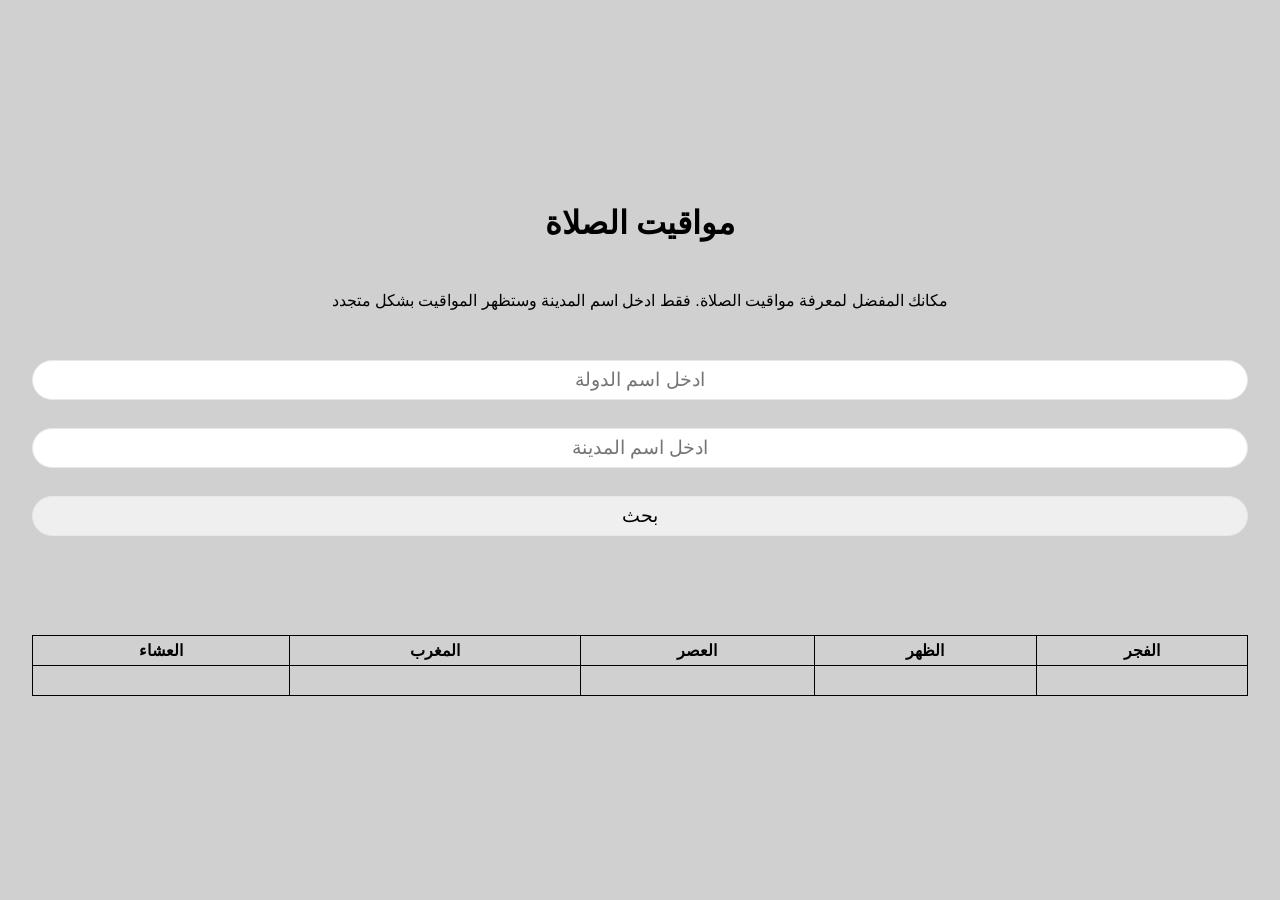
<file: prayer_times/index.html>
<!DOCTYPE html>
<html lang="ar" dir="rtl">

<head>
    <meta charset="UTF-8">
    <meta name="viewport" content="width=device-width, initial-scale=1.0">
    <link rel="stylesheet" href="style.css">
    <title>مواقيت الصلاة</title>
</head>

<body>
    <div class="main">
        <h1>مواقيت الصلاة</h1>
        <p>مكانك المفضل لمعرفة مواقيت الصلاة. فقط ادخل اسم المدينة وستظهر المواقيت بشكل متجدد</p>
        <!-- <div class="input">
            <input type="text" placeholder="ادخل اسم المدينة" class="city-input">
            <p class="error-msg" id="error"></p>
            <button class="search">بحث</button>
        </div> -->

        <form class="input">
            <input type="text" class="country-input" placeholder="ادخل اسم الدولة">
            <p class="error-msg" id="country-error"></p>
            <input type="text" class="city-input" placeholder="ادخل اسم المدينة">
            <p class="error-msg" id="city-error"></p>
            <button class="search">بحث</button>
        </form>

        <div class="placeholder"></div>

        <table>
            <thead>
                <tr>
                    <th>الفجر</th>
                    <th>الظهر</th>
                    <th>العصر</th>
                    <th>المغرب</th>
                    <th>العشاء</th>
                </tr>
            </thead>
            <tbody>
                <tr>
                    <td id="Fajr"></td>
                    <td id="Dhuhr"></td>
                    <td id="Asr"></td>
                    <td id="Maghrib"></td>
                    <td id="Isha"></td>
                </tr>
            </tbody>
        </table>
    </div>

    <script src="script.js"></script>
</body>

</html>
</file>
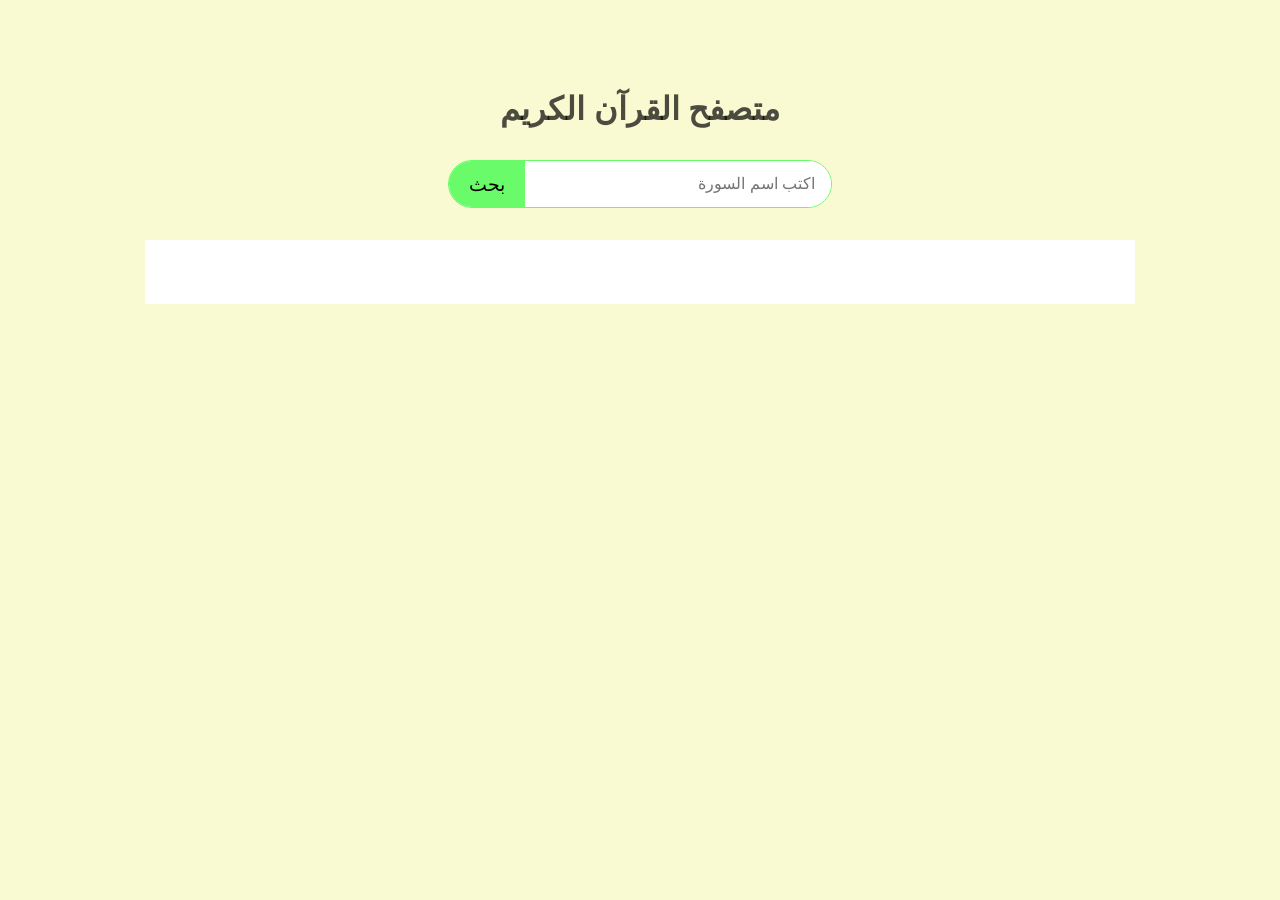
<file: quraan_explorer/index.html>
<!DOCTYPE html>
<html lang="ar" dir="rtl">

<head>
    <meta charset="UTF-8">
    <meta name="viewport" content="width=device-width, initial-scale=1.0">
    <link rel="stylesheet" href="style.css">
    <title>متصفح القرآن الكريم</title>
</head>

<body>
    <main class="main">
        <h1>متصفح القرآن الكريم</h1>
        <form class="search-form">
            <input type="text" name="search" id="search-field" placeholder="اكتب اسم السورة">
            <button class="submit">بحث</button>
        </form>
        <p id="error-msg"></p>
        <section class="cards-view">
            <ul class="cards">

            </ul>
        </section>
    </main>

    <script src="script.js"></script>
</body>

</html>
</file>
<file: prayer_times/style.css>
* {
    margin: 0;
    padding: 0;
    box-sizing: border-box
}

html {
    font-family: Tahoma, sans-serif;
}

.main {
    height: 100vh;
    width: 100vw;
    padding: 20vh 2rem;
    background-color: #d0d0d0;
    display: flex;
    flex-direction: column;
    justify-content: space-around;
}

.main h1 {
    text-align: center;
}

.main p {
    text-align: center;
}

.main .input {
    height: 20vh;
    width: 100%;
    display: flex;
    flex-direction: column;
    justify-content: space-around;
}

.error-msg {
    height: 20px;
    color: red;
}

.main .input input,
.main .input button {
    height: 40px;
    border-radius: 20px;
    padding: 0 10px;
    font-family: Tahoma, sans-serif;
    font-size: larger;
    text-align: center;
    border: 1px solid rgb(232, 232, 232);
}

.main .input input::placeholder {
    text-align: center;
}

table {
    border-collapse: collapse;
}

td,
th {
    border: 1px solid black;
    height: 30px;
    width: auto;
    border-collapse: collapse;
    text-align: center;
}
</file>
<file: quraan_explorer/style.css>
* {
    margin: 0;
    padding: 0;
    box-sizing: border-box;
}

body {
    background-color: lightgoldenrodyellow;
    font-family: 'Segoe UI', Tahoma, Geneva, Verdana, sans-serif;
}

.main {
    width: 100vw;
    padding: 10vh;
    display: flex;
    flex-direction: column;
    align-items: center;
    justify-content: center;
}

.main h1 {
    margin-bottom: 2rem;
    color: rgba(0, 0, 0, 0.7);
}

.main .search-form {
    width: 30vw;
    height: 3rem;
    margin-bottom: 2rem;
    background-color: #fff;
    border: 1px solid rgb(105, 251, 105);
    /* box-shadow: 1px 1px 50% black; */
    border-radius: 3rem;
    display: flex;
    align-items: center;
    justify-content: space-between;
}

.main .search-form #search-field {
    width: 80%;
    height: 100%;
    padding-right: 1rem;
    border: none;
    border-radius: 0 3rem 3rem 0;
}

.main .search-form #search-field::placeholder {
    font-family: 'Segoe UI', Tahoma, Geneva, Verdana, sans-serif;
    font-size: larger;
}

.main .search-form .submit {
    font-family: 'Segoe UI', Tahoma, Geneva, Verdana, sans-serif;
    font-size: larger;
    padding: 0;
    width: 20%;
    height: 100%;
    border: none;
    border-radius: 3rem 0 0 3rem;
    background-color: rgb(105, 251, 105);
}

.main .cards-view {
    width: 90%;
    padding: 2rem;
    background-color: #fff;
}

.main .cards-view .cards {
    display: flex;
    flex-wrap: wrap;

    justify-content: space-evenly;
}

.main .cards-view .cards li {
    list-style: none;
    width: 45%;
}

.main .cards-view .cards .card {
    width: 100%;
    padding: 10px;
    text-align: center;
    margin-bottom: 1rem;
    border: 1px solid rgb(105, 251, 105);
    border-radius: 1rem;
}
</file>
